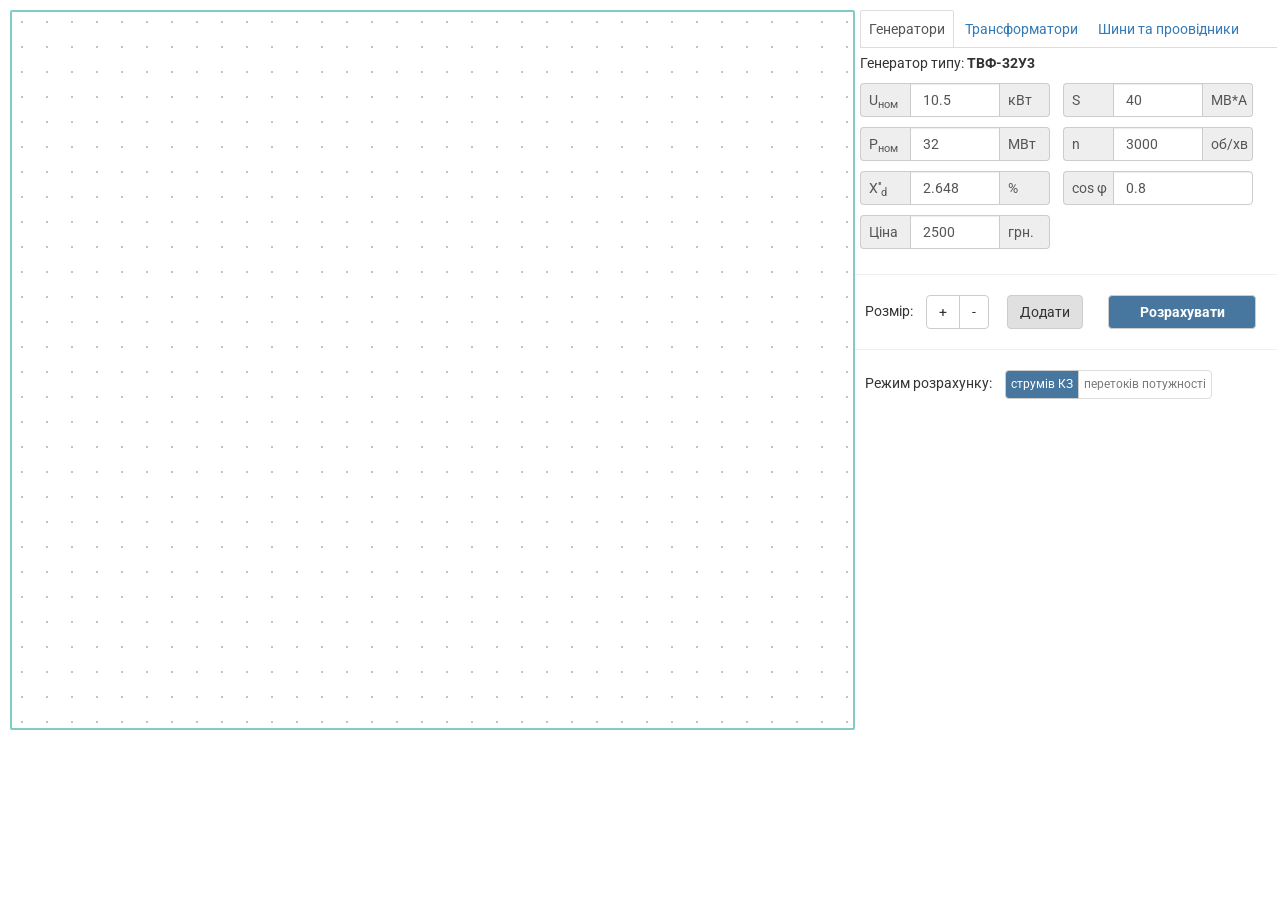
<file: index.html>
<!DOCTYPE html>
<html lang="ru">

<head>

	<meta charset="utf-8">

	<title>Title</title>
	<meta name="description" content="">

	<meta http-equiv="X-UA-Compatible" content="IE=edge">
	<meta name="viewport" content="width=device-width, initial-scale=1, maximum-scale=1">
	
	<link href="https://fonts.googleapis.com/css?family=Roboto:400,900&amp;subset=cyrillic-ext" rel="stylesheet">
	<!-- <style>body { opacity: 0; overflow-x: hidden; } html { background-color: #fff; }</style> -->

</head>

<body>

	<div class="container">
		<div class="row">
			
			<div id="_work_space" class="col-sm-8 col-md-8 work-space">



			</div>

			<div class="col-sm-4 col-md-4 items-space">
				<!-- NAV TABS -->
				<ul id="responsivetab" class="nav nav-tabs nav-menu-custom" role="tablist">
<!-- ***********************Генератори******************** -->
					<li role="presentation" class="dropdown active">
						<a href="#" id="myTabDrop1" class="dropdown-toggle" data-toggle="dropdown" aria-controls="myTabDrop1-contents" aria-expanded="true">Генератори</a>

						<ul class="dropdown-menu" aria-labelledby="myTabDrop1" id="myTabDrop1-contents">
							<li role="presentation"><a href="#tvf-32" aria-controls="tvf-32" role="tab" data-toggle="tab">ТВФ-32У3</a></li>
							<li role="presentation"><a href="#tvf-63" aria-controls="tvf-63" role="tab" data-toggle="tab">ТВФ-63-2У3</a></li>
							<li role="presentation"><a href="#tvf-120" aria-controls="tvf-120" role="tab" data-toggle="tab">ТВФ-120-2У3</a></li>
							<li role="presentation"><a href="#tgv-300" aria-controls="tgv-300" role="tab" data-toggle="tab">ТГВ-3002УЗ</a></li>
						</ul>

					</li>
<!--**********************Трансформатори********************-->
					<li role="presentation" class="dropdown">
						<a href="#" id="myTabDrop2" class="dropdown-toggle" data-toggle="dropdown" aria-controls="myTabDrop2-contents" aria-expanded="true">Трансформатори</a>

						<ul class="dropdown-menu" aria-labelledby="myTabDrop2" id="myTabDrop2-contents">
							<li role="presentation"><a href="#tdc-110" aria-controls="tdc-110" role="tab" data-toggle="tab">ТДЦ-125000/110</a></li>
						</ul>

					</li>
<!--**********************Шини*********************-->
					<li role="presentation" class="dropdown">
						<a href="#" id="myTabDrop2" class="dropdown-toggle" data-toggle="dropdown" aria-controls="myTabDrop2-contents" aria-expanded="true">Шини та проовідники</a>

						<ul class="dropdown-menu" aria-labelledby="myTabDrop3" id="myTabDrop3-contents">
							<li role="presentation"><a href="#shina1" aria-controls="shina1" role="tab" data-toggle="tab">Збірна шина</a></li>

							<li role="presentation"><a href="#conductor-g" aria-controls="conductor-g" role="tab" data-toggle="tab">Провідник горизонтальний</a></li>

							<li role="presentation"><a href="#conductor-v" aria-controls="conductor-v" role="tab" data-toggle="tab">Провідник вертикальний</a></li>
						</ul>

					</li>

				</ul>

<!--************************ TAB CONTENT ************************ -->
				<div class="tab-content">

				<!-- 1st TAB ТВФ-32У3-->
					<div role="tabpanel" class="tab-pane active" id="tvf-32" data-type="generator">
						<p>Генератор типу: <b>ТВФ-32У3</b></p>
						<!-- Uном -->
						<div class="input-group">
							<span class="input-group-addon" id="basic-addon1">U<sub>ном</sub></span>
							<input type="text" class="form-control" data-param="Unom" value="10.5" aria-describedby="basic-addon1">
							<span class="input-group-addon" id="basic-addon1">кВт</span>
						</div>
						<!-- S -->
						<div class="input-group">
							<span class="input-group-addon" id="basic-addon3">S</span>
							<input type="text" class="form-control" data-param="S" value="40" aria-describedby="basic-addon3">
							<span class="input-group-addon" id="basic-addon3">МВ*A</span>
						</div>
						<!-- Pnom -->
						<div class="input-group">
							<span class="input-group-addon" id="basic-addon2">P<sub>ном</sub></span>
							<input type="text" class="form-control" data-param="Pnom" value="32" aria-describedby="basic-addon2">
							<span class="input-group-addon" id="basic-addon2">МВт</span>
						</div>
						<!-- n -->
						<div class="input-group">
							<span class="input-group-addon" id="basic-addon4">n</span>
							<input type="text" class="form-control" data-param="n" value="3000" aria-describedby="basic-addon4">
							<span class="input-group-addon" id="basic-addon4">об/хв</span>
						</div>
						<!-- X''d -->
						<div class="input-group">
							<span class="input-group-addon" id="basic-addon5">X''<sub>d</sub></span>
							<input type="text" class="form-control" data-param="Xd" value="2.648" aria-describedby="basic-addon5">
							<span class="input-group-addon" id="basic-addon5">%</span>
						</div>
						<!-- cos f -->
						<div class="input-group">
							<span class="input-group-addon" id="basic-addon6">cos φ </span>
							<input type="text" class="form-control" data-param="cosf" value="0.8" aria-describedby="basic-addon6">
						</div>
						<!-- cost -->
						<div class="input-group">
							<span class="input-group-addon" id="basic-addon7">Ціна</span>
							<input type="text" class="form-control" data-param="price" value="2500" aria-describedby="basic-addon7">
							<span class="input-group-addon" id="basic-addon7">грн.</span>
						</div>

					</div>

					<!-- ТВФ-63-2У3 -->
					<div role="tabpanel" class="tab-pane" id="tvf-63" data-type="generator">
					<p>Генератор типу: <b>ТВФ-63-2У3</b></p>
						<!-- Uном -->
						<div class="input-group">
							<span class="input-group-addon" id="basic-addon1">U<sub>ном</sub></span>
							<input type="text" class="form-control" data-param="Unom" value="10.5" aria-describedby="basic-addon1">
							<span class="input-group-addon" id="basic-addon1">кВт</span>
						</div>
						<!-- S -->
						<div class="input-group">
							<span class="input-group-addon" id="basic-addon3">S</span>
							<input type="text" class="form-control" data-param="S" value="78.5" aria-describedby="basic-addon3">
							<span class="input-group-addon" id="basic-addon3">МВ*A</span>
						</div>
						<!-- Pnom -->
						<div class="input-group">
							<span class="input-group-addon" id="basic-addon2">P<sub>ном</sub></span>
							<input type="text" class="form-control" data-param="Pnom" value="63" aria-describedby="basic-addon2">
							<span class="input-group-addon" id="basic-addon2">МВт</span>
						</div>
						<!-- n -->
						<div class="input-group">
							<span class="input-group-addon" id="basic-addon4">n</span>
							<input type="text" class="form-control" data-param="n" value="3000" aria-describedby="basic-addon4">
							<span class="input-group-addon" id="basic-addon4">об/хв</span>
						</div>
						<!-- X''d -->
						<div class="input-group">
							<span class="input-group-addon" id="basic-addon5">X''<sub>d</sub></span>
							<input type="text" class="form-control" data-param="Xd" value="15.3" aria-describedby="basic-addon5">
							<span class="input-group-addon" id="basic-addon5">%</span>
						</div>
						<!-- cos f -->
						<div class="input-group">
							<span class="input-group-addon" id="basic-addon6">cos φ </span>
							<input type="text" class="form-control" data-param="cosf" value="0.8" aria-describedby="basic-addon6">
						</div>
						<!-- cost -->
						<div class="input-group">
							<span class="input-group-addon" id="basic-addon7">Ціна</span>
							<input type="text" class="form-control" data-param="price" value="3301.58" aria-describedby="basic-addon7">
							<span class="input-group-addon" id="basic-addon7">грн.</span>
						</div>

					</div>

					<!-- ТВФ-120-2У3 -->
					<div role="tabpanel" class="tab-pane" id="tvf-120" data-type="generator">
						<p>Генератор типу: <b>ТВФ-120-2У3</b></p>
						<!-- Uном -->
						<div class="input-group">
							<span class="input-group-addon" id="basic-addon1">U<sub>ном</sub></span>
							<input type="text" class="form-control" data-param="Unom" value="10.5" aria-describedby="basic-addon1">
							<span class="input-group-addon" id="basic-addon1">кВт</span>
						</div>
						<!-- S -->
						<div class="input-group">
							<span class="input-group-addon" id="basic-addon3">S</span>
							<input type="text" class="form-control" data-param="S" value="125" aria-describedby="basic-addon3">
							<span class="input-group-addon" id="basic-addon3">МВ*A</span>
						</div>
						<!-- Pnom -->
						<div class="input-group">
							<span class="input-group-addon" id="basic-addon2">P<sub>ном</sub></span>
							<input type="text" class="form-control" data-param="Pnom" value="100" aria-describedby="basic-addon2">
							<span class="input-group-addon" id="basic-addon2">МВт</span>
						</div>
						<!-- n -->
						<div class="input-group">
							<span class="input-group-addon" id="basic-addon4">n</span>
							<input type="text" class="form-control" data-param="n" value="3000" aria-describedby="basic-addon4">
							<span class="input-group-addon" id="basic-addon4">об/хв</span>
						</div>
						<!-- X''d -->
						<div class="input-group">
							<span class="input-group-addon" id="basic-addon5">X''<sub>d</sub></span>
							<input type="text" class="form-control" data-param="Xd" value="19.2" aria-describedby="basic-addon5">
							<span class="input-group-addon" id="basic-addon5">%</span>
						</div>
						<!-- cos f -->
						<div class="input-group">
							<span class="input-group-addon" id="basic-addon6">cos φ </span>
							<input type="text" class="form-control" data-param="cosf" value="0.8" aria-describedby="basic-addon6">
						</div>
						<!-- cost -->
						<div class="input-group">
							<span class="input-group-addon" id="basic-addon7">Ціна</span>
							<input type="text" class="form-control" data-param="price" value="4444.44" aria-describedby="basic-addon7">
							<span class="input-group-addon" id="basic-addon7">грн.</span>
						</div>

					</div>

					<!-- ТГВ-3002УЗ -->
					<div role="tabpanel" class="tab-pane" id="tgv-300" data-type="generator">
						<p>Генератор типу: <b>ТВФ-3002УЗ</b></p>
						<!-- Uном -->
						<div class="input-group">
							<span class="input-group-addon" id="basic-addon1">U<sub>ном</sub></span>
							<input type="text" class="form-control" data-param="Unom" value="20" aria-describedby="basic-addon1">
							<span class="input-group-addon" id="basic-addon1">кВт</span>
						</div>
						<!-- S -->
						<div class="input-group">
							<span class="input-group-addon" id="basic-addon3">S</span>
							<input type="text" class="form-control" data-param="S" value="352" aria-describedby="basic-addon3">
							<span class="input-group-addon" id="basic-addon3">МВ*A</span>
						</div>
						<!-- Pnom -->
						<div class="input-group">
							<span class="input-group-addon" id="basic-addon2">P<sub>ном</sub></span>
							<input type="text" class="form-control" data-param="Pnom" value="300" aria-describedby="basic-addon2">
							<span class="input-group-addon" id="basic-addon2">МВт</span>
						</div>
						<!-- n -->
						<div class="input-group">
							<span class="input-group-addon" id="basic-addon4">n</span>
							<input type="text" class="form-control" data-param="n" value="3000" aria-describedby="basic-addon4">
							<span class="input-group-addon" id="basic-addon4">об/хв</span>
						</div>
						<!-- X''d -->
						<div class="input-group">
							<span class="input-group-addon" id="basic-addon5">X''<sub>d</sub></span>
							<input type="text" class="form-control" data-param="Xd" value="19.5" aria-describedby="basic-addon5">
							<span class="input-group-addon" id="basic-addon5">%</span>
						</div>
						<!-- cos f -->
						<div class="input-group">
							<span class="input-group-addon" id="basic-addon6">cos φ </span>
							<input type="text" class="form-control" data-param="cosf" value="0.85" aria-describedby="basic-addon6">
						</div>
						<!-- cost -->
						<div class="input-group">
							<span class="input-group-addon" id="basic-addon7">Ціна</span>
							<input type="text" class="form-control" data-param="price" value="11428.57" aria-describedby="basic-addon7">
							<span class="input-group-addon" id="basic-addon7">грн.</span>
						</div>

					</div>
				<!-- END 1st TAB -->

				<!-- Трансформатори TAB -->
				<!-- ТДЦ-125000/110 -->
					<div role="tabpanel" class="tab-pane" id="tdc-110" data-type="transformator">
						<p>Трансформатор типу: <b>ТДЦ-125000/110</b></p>
						<!-- Sном -->
						<div class="input-group">
							<span class="input-group-addon" id="basic-addon1">S<sub>ном</sub></span>
							<input type="text" class="form-control" data-param="Snom" value="125" aria-describedby="basic-addon1">
							<span class="input-group-addon" id="basic-addon1">МВА</span>
						</div>
						<!-- Напруга КЗ -->
						<div class="input-group">
							<span class="input-group-addon" id="basic-addon2">U<sub>кз</sub></span>
							<input type="text" class="form-control" data-param="Ukz" value="10.5" aria-describedby="basic-addon2">
							<span class="input-group-addon" id="basic-addon2">%</span>
						</div>
						<!-- Uvn -->
						<div class="input-group">
							<span class="input-group-addon" id="basic-addon3">U<sub>вн</sub></span>
							<input type="text" class="form-control" data-param="Uvn" value="121" aria-describedby="basic-addon3">
							<span class="input-group-addon" id="basic-addon3">кВ</span>
						</div>
						<!-- Unn -->
						<div class="input-group">
							<span class="input-group-addon" id="basic-addon4">U<sub>нн</sub></span>
							<input type="text" class="form-control" data-param="Unn" value="10.5" aria-describedby="basic-addon4">
							<span class="input-group-addon" id="basic-addon4">кВ</span>
						</div>
						<!-- Втрати ХХ -->
						<div class="input-group">
							<span class="input-group-addon" id="basic-addon5">ΔP<sub>хх</sub></span>
							<input type="text" class="form-control" data-param="dPxx" value="120" aria-describedby="basic-addon5">
							<span class="input-group-addon" id="basic-addon5">кВт</span>
						</div>
						<!-- Втрати КЗ -->
						<div class="input-group">
							<span class="input-group-addon" id="basic-addon8">ΔP<sub>кз</sub></span>
							<input type="text" class="form-control" data-param="dPkz" value="400" aria-describedby="basic-addon8">
							<span class="input-group-addon" id="basic-addon8">кВт</span>
						</div>						
						<!-- Струм ХХ -->
						<div class="input-group">
							<span class="input-group-addon" id="basic-addon6">I<sub>хх</sub></span>
							<input type="text" class="form-control" data-param="Ixx" value="0.55" aria-describedby="basic-addon6">
							<span class="input-group-addon" id="basic-addon6">%</span>
						</div>
						<!-- cost -->
						<div class="input-group">
							<span class="input-group-addon" id="basic-addon7">Ціна</span>
							<input type="text" class="form-control" data-param="price" value="2888.9" aria-describedby="basic-addon7">
							<span class="input-group-addon" id="basic-addon7">грн.</span>
						</div>

					</div>
				<!-- END 2th TAB -->

				<!-- Шини TAB -->
					<!-- Збірна шина -->
					<div role="tabpanel" class="tab-pane" id="shina1" data-type="shina">		
						<p><b>Збірна шина</b></p>
						<div class="input-group">
						<span class="input-group-addon" id="basic-addon9">U</span>
							<input type="text" class="form-control" data-param="U" value="20" aria-describedby="basic-addon9">
						</div>
							
					</div>
					<!-- Провідник горизонтальний-->
					<div role="tabpanel" class="tab-pane" id="conductor-g" data-type="conductor-g">		
						<p>Провідник горизонтальний</p>
						<svg class="" width="100px" height="25px">
							<line x1="0" y1="12" x2="1000" y2="12" style="stroke-width: 1.8; stroke: black;"></line>
						</svg>
					</div>

					<!-- Провідник вертикальний-->
					<div role="tabpanel" class="tab-pane" id="conductor-v" data-type="conductor-v">		
						<p>Провідник вертикальний</p>
						<svg class="" width="25px" height="50px">
							<line x1="12" y1="0" x2="12" y2="1000" style="stroke-width: 1.8; stroke: black;"></line>
						</svg>
					</div>
					<!-- END 3th TAB -->	

				</div>
				<hr>
				<!-- END Item Data -->
		
				<span>Розмір:</span>
				<div id="btn_size" class="btn-group" role="group">
					<button type="button" class="btn btn-default">+</button>
					<button type="button" class="btn btn-default">-</button>
				</div>

			 	<button type="button" id="btn_add" class="btn btn-default">Додати</button>
			 	<button type="button" id="btn_res" class="btn btn-default">Розрахувати</button>
			 	<hr>
			 	
			 	<span>Режим розрахунку:</span> 
			 	<div class="btn-group mode" role="group" aria-label="...">
			 		<button type="button" class="btn btn-default active-mode">струмів КЗ</button>
			 		<button type="button" class="btn btn-default disabled">перетоків потужності</button>
			 		
			 	</div>

			 	<!-- Results -->
			 	<div id="results">

			 		<div id="Items_list">
			 			
			 		</div>
			 		
			 	</div>
			 	<!-- END Results -->
			</div> 
			<div id="matrix_A" class="col-md-5 col-sm-4"></div>
			<div id="curr_res" class="col-md-4 col-sm-4"></div>
		</div>
	</div>

	<link rel="stylesheet" href="css/jquery-ui.min.css">
	<link rel="stylesheet" href="css/bootstrap.min.css">
	<link rel="stylesheet" href="css/main.css">

	<script src="js/jquery-3.2.1.min.js"></script>
	<script src="js/bootstrap.min.js"></script>
	<script src="js/responsivetab.js"></script>
	<script src="js/interact.js"></script>
	<script src="js/jquery-ui.min.js"></script>

	<script src="js/common.js"></script>	

</body>
</html>
</file>
<file: css/main.css>
* {
  padding: 0;
  margin: 0;
  -webkit-transition: all .02s;
  -o-transition: all .02s;
  transition: all .02s; }

body {
  font-family: 'Roboto', sans-serif;
  min-width: 600px; }

.btn.active.focus, .btn.active:focus, .btn.focus, .btn:active.focus, .btn:active:focus, .btn:focus {
  outline: none; }

.container {
  margin-left: 10px;
  width: 99%; }

.work-space {
  position: relative;
  height: 80vh;
  background-image: url(..//img/bg.png);
  background-position: 10px 10px;
  border: solid 2px #80cbc4;
  border-radius: 2px;
  margin-top: 10px; }

.item_icon {
  position: absolute;
  top: 210px;
  left: 45px; }
  .item_icon img {
    width: 30px; }

.svg-g {
  top: 198px;
  left: 35px; }

.svg-v {
  top: 210px;
  left: 23px; }

.items-space {
  margin: 0;
  padding: 0;
  margin-top: 10px; }

.nav-tabs {
  margin-left: 5px; }

.nav-menu-custom li a {
  border-radius: 2px;
  padding: 8px; }

.nav-tabs > li.active > a, .nav-tabs > li.active > a:focus, .nav-tabs > li.active > a:hover {
  border-bottom-color: #ddd; }

.input-group {
  margin: 5px;
  width: 45%;
  display: inline-table; }
  .input-group span {
    width: 50px;
    text-align: left;
    padding: 0;
    padding-left: 8px; }

.tab-pane > p {
  margin: 5px; }

#btn_res {
  margin-right: 5%;
  width: 35%;
  float: right;
  color: #fff;
  background-color: #47769e;
  font-weight: bold; }

#btn_add {
  margin-left: 15px;
  background-color: #e0e0e0; }

#btn_shina {
  margin-top: 10px;
  margin-left: 5px;
  padding: 6px;
  font-size: 12px; }

.resizable_def {
  padding-top: 4px;
  font-size: 12px;
  text-align: center;
  z-index: 2;
  background-color: #fff;
  position: absolute;
  width: 100px;
  height: 25px;
  outline: solid 1px; }

#Items_list p {
  position: relative;
  margin: 0;
  margin-left: 5px;
  font-size: 12px;
  padding: 3px; }

.del {
  -webkit-transition: all .3s;
  -o-transition: all .3s;
  transition: all .3s;
  position: absolute;
  margin-left: 25px;
  background-image: url(..//img/close.svg);
  width: 15px;
  height: 15px;
  background-repeat: no-repeat; }
  .del:hover {
    -webkit-transform: scale(1.1);
    -ms-transform: scale(1.1);
    transform: scale(1.1); }

.active_item {
  background-color: rgba(51, 122, 183, 0.16); }

.active_item_on_wp {
  outline: dotted 2px #80cbc4; }

.items-space > span, .items-space #btn_size {
  margin-left: 10px; }

#conductor-g svg, #conductor-v svg {
  margin-left: 10px;
  margin-top: 10px; }

.matrix {
  margin-bottom: 25px;
  padding: 5px;
  padding-bottom: 0px;
  border-right: solid 1px;
  border-left: solid 1px;
  display: inline-block; }
  .matrix p {
    display: -webkit-box;
    display: -webkit-flex;
    display: -ms-flexbox;
    display: flex;
    text-align: center;
    -webkit-box-pack: justify;
    -webkit-justify-content: space-between;
    -ms-flex-pack: justify;
    justify-content: space-between; }
    .matrix p span {
      padding: 0 5px; }

#matrix_A > p {
  display: table;
  margin-top: 10px; }

.mode {
  margin-left: 10px; }
  .mode .btn {
    padding: 5px;
    font-size: 12px; }

.active-mode {
  color: #fff;
  background-color: #47769e; }

.check {
  position: absolute;
  top: 0px;
  margin-left: 5px; }

#matrix_A > div.matrix.matrix-a > p:nth-child(1) {
  display: none; }

/*==========  Desktop First  ==========*/
/* Large Devices, Wide Screens */
@media only screen and (max-width: 1200px) {
  .input-group {
    width: 90%; }
  #btn_res {
    float: none;
    margin-top: 20px;
    margin-left: 25%;
    width: 50%; } }

/* Medium Devices, Desktops */
@media only screen and (max-width: 992px) {
  /**/ }

/* Small Devices, Tablets */
@media only screen and (max-width: 768px) {
  .input-group {
    width: 45%; }
  #btn_res {
    float: right;
    margin: 0;
    margin-right: 25px;
    width: 35%; }
  .container {
    width: 95%; } }

/* Extra Small Devices, Phones */
@media only screen and (max-width: 480px) {
  /**/ }

/* Custom, iPhone Retina */
@media only screen and (max-width: 320px) {
  /**/ }

/*==========  Mobile First  ==========*/
/* Custom, iPhone Retina */
@media only screen and (min-width: 320px) {
  /**/ }

/* Extra Small Devices, Phones */
@media only screen and (min-width: 480px) {
  /**/ }

/* Small Devices, Tablets */
@media only screen and (min-width: 768px) {
  /**/ }

/* Medium Devices, Desktops */
@media only screen and (min-width: 992px) {
  /**/ }

/* Large Devices, Wide Screens */
@media only screen and (min-width: 1200px) {
  /**/ }
</file>
